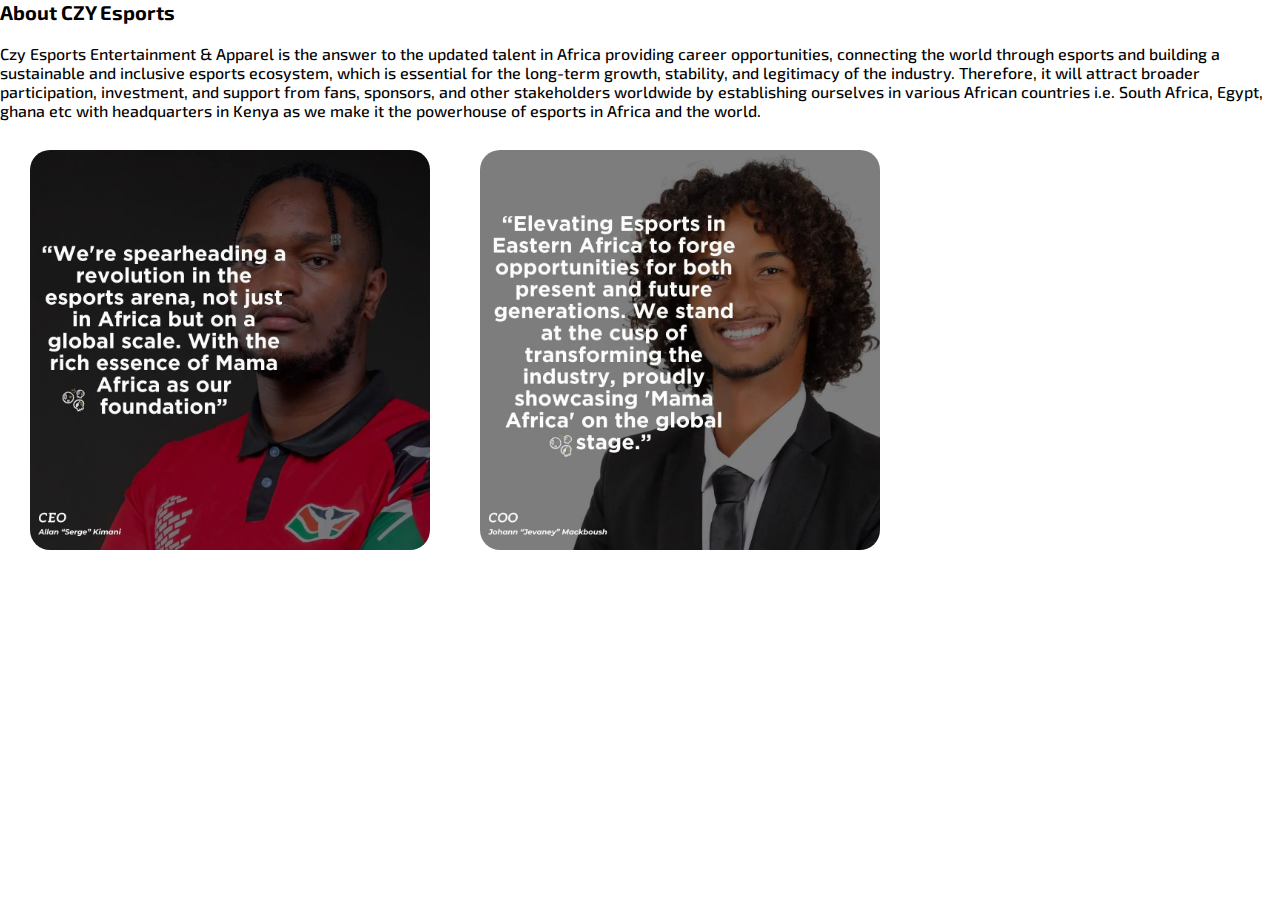
<file: docs/about.html>
<!DOCTYPE html>
<html>
    <head>
        <style>
            @import url('https://fonts.googleapis.com/css2?family=Exo+2:wght@500&display=swap')
            </style>
        <meta charset="UTF-8">
        <meta name="viewport" content="width=device-width, initial-scale=1.0">
        <title>CZY Esports | About</title>
        <link rel="shortcut icon" href="favicon.ico.jpg" type="image/x-icon">
        <link rel="stylesheet" href="styles.css">
    </head>
    <body>
        <section id="about">
        <div class="container">
        <h2>About CZY Esports</h2>
        <p>Czy Esports Entertainment & Apparel is the answer to the updated talent in Africa providing career opportunities, connecting the world through esports and building a sustainable and inclusive esports ecosystem, which is essential for the long-term growth, stability, and legitimacy of the industry. Therefore, it will attract broader participation, investment, and support from fans, sponsors, and other stakeholders worldwide by establishing ourselves in various African countries i.e. South Africa, Egypt, ghana etc with headquarters in Kenya as we make it the powerhouse of esports in Africa and the world.</p>
        <div class="crew">
            <img src="CEO.jpeg" alt="CEO and his message">
            <img src="COO.jpeg" alt="COO and his message">
        </div>
    </div>
</section>
    </body>
    <!-- Should add a footer here-->
</html>
</file>
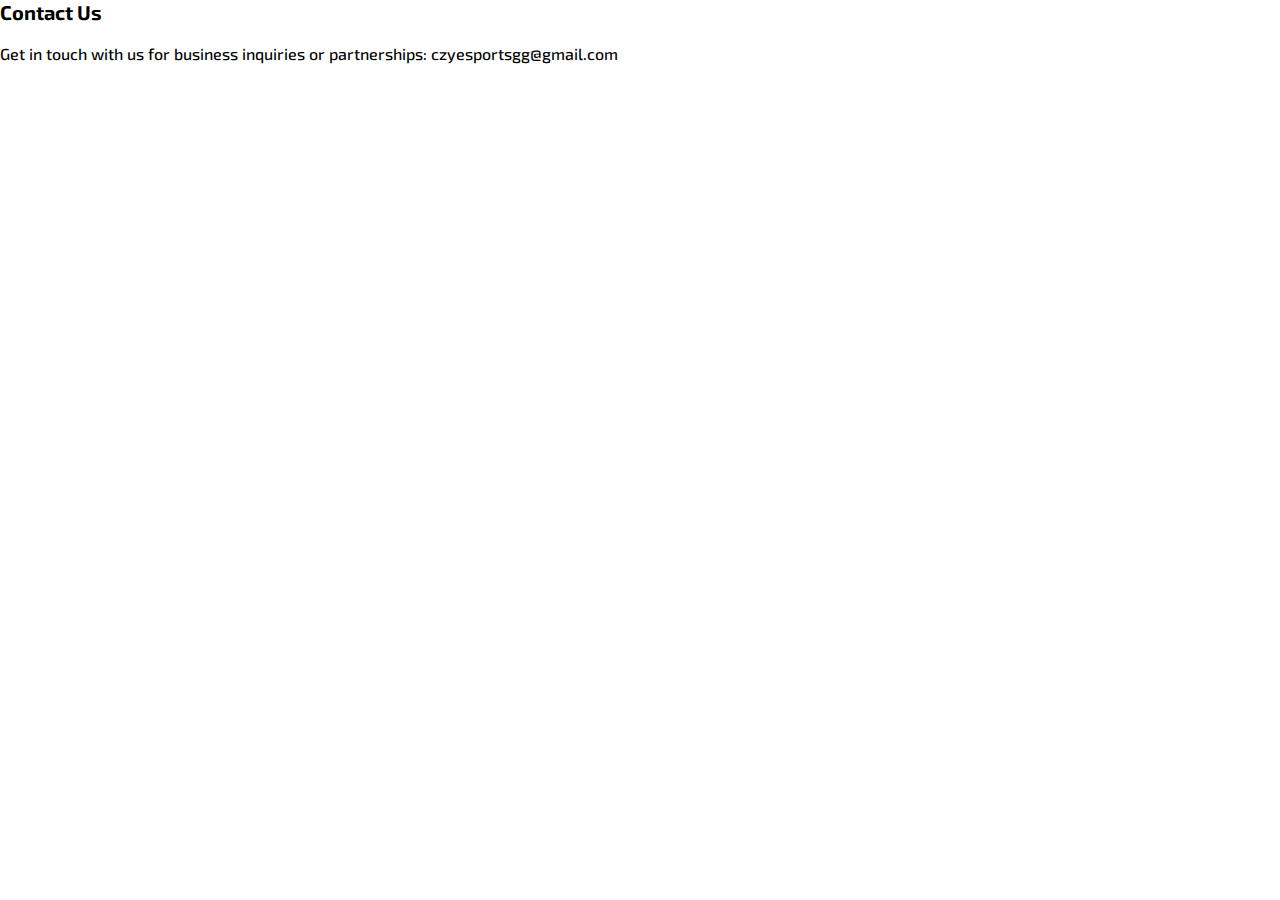
<file: docs/contact.html>
<!DOCTYPE html>
<html>
    <head>
        <style>
            @import url('https://fonts.googleapis.com/css2?family=Exo+2:wght@500&display=swap')
            </style>
        <meta charset="UTF-8">
        <meta name="viewport" content="width=device-width, initial-scale=1.0">
        <title>CZY Esports | Contact</title>
        <link rel="shortcut icon" href="favicon.ico.jpg" type="image/x-icon">
        <link rel="stylesheet" href="styles.css">
    </head>
    <body>
    <section id="contact">
    <div class="container">
        <h2>Contact Us</h2>
        <p>Get in touch with us for business inquiries or partnerships: czyesportsgg@gmail.com </p>
    </div>
</section>
</body>
</html>
</file>
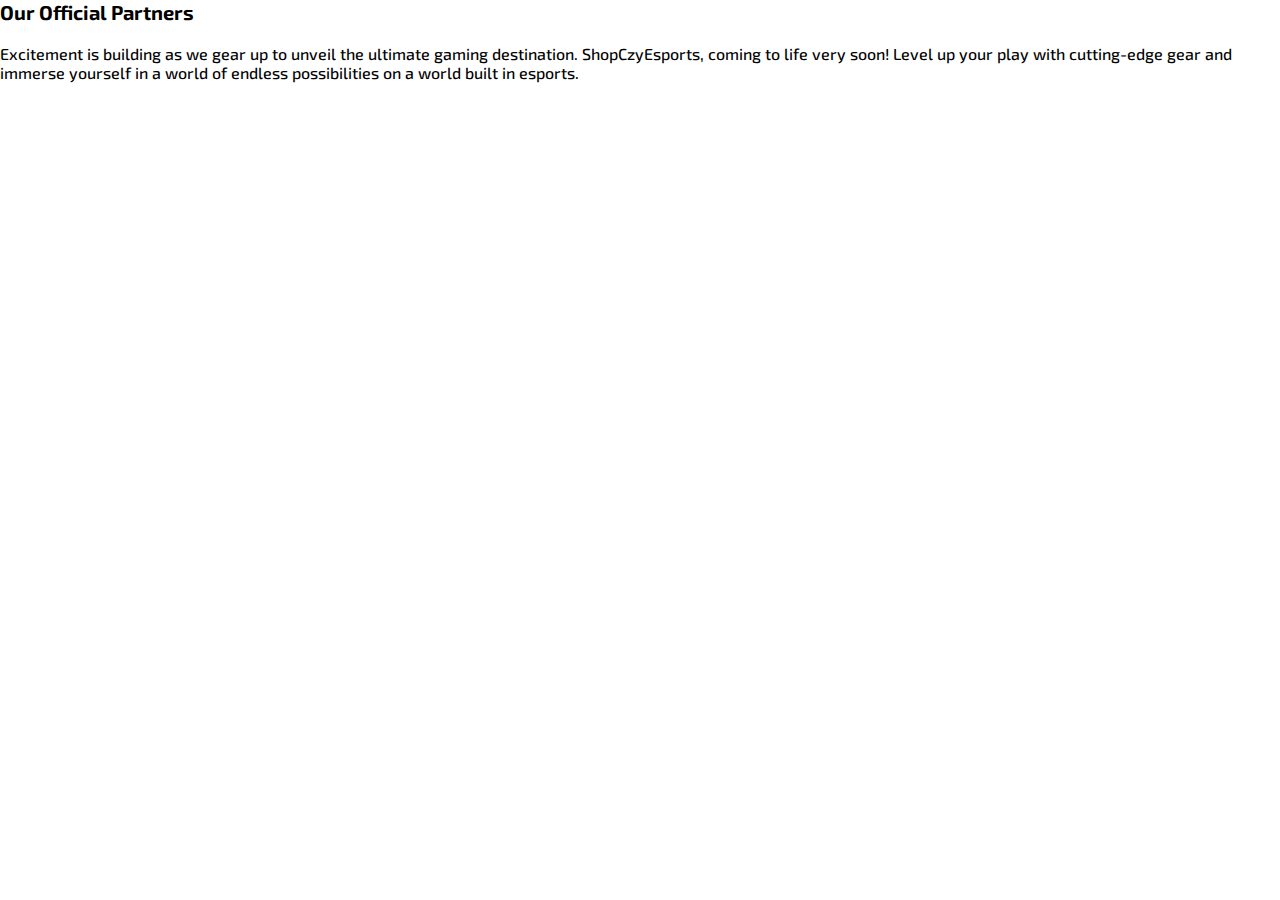
<file: docs/partners.html>
<!DOCTYPE html>
<html>
    <head>
        <style>
            @import url('https://fonts.googleapis.com/css2?family=Exo+2:wght@500&display=swap')
            </style>
        <meta charset="UTF-8">
        <meta name="viewport" content="width=device-width, initial-scale=1.0">
        <title>CZY Esports | Partners</title>
        <link rel="shortcut icon" href="favicon.ico.jpg" type="image/x-icon">
        <link rel="stylesheet" href="styles.css">
    </head>
    <body>
    <section id="partner">
    <div class="container">
        <h2>Our Official Partners</h2>
        <p>Excitement is building as we gear up to unveil the ultimate gaming destination. ShopCzyEsports, coming to life very soon! Level up your play with cutting-edge gear and immerse yourself in a world of endless possibilities on a world built in esports.</p>
        <div class="partner-icons">
            </div>
    </div>
</section>
</body>
</html>
</file>
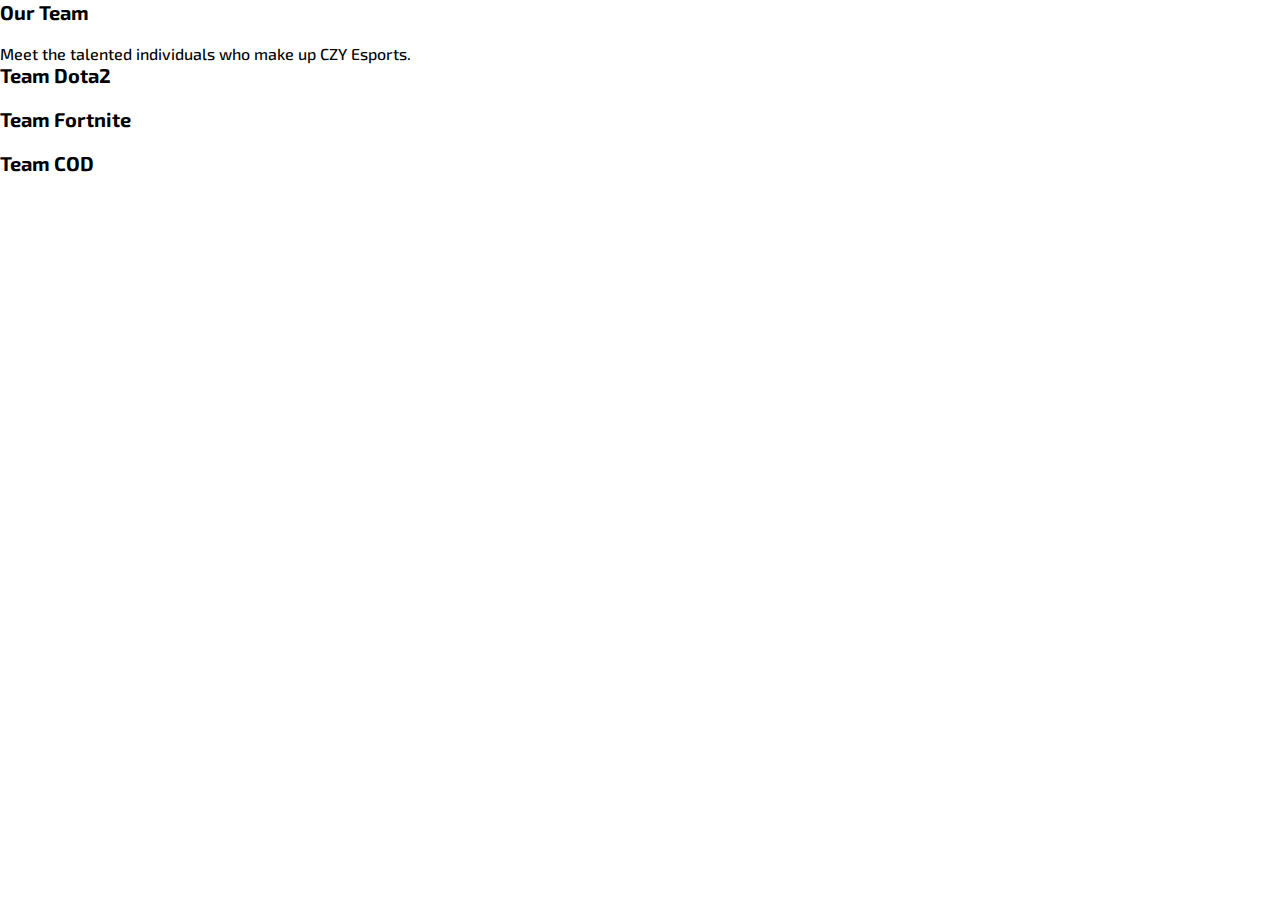
<file: docs/teams.html>
<!DOCTYPE html>
<html>
    <head>
        <style>
            @import url('https://fonts.googleapis.com/css2?family=Exo+2:wght@500&display=swap')
            </style>
        <meta charset="UTF-8">
        <meta name="viewport" content="width=device-width, initial-scale=1.0">
        <title>CZY Esports | Teams</title>
        <link rel="shortcut icon" href="favicon.ico.jpg" type="image/x-icon">
        <link rel="stylesheet" href="styles.css">
    </head>
    <body>
    <section id="team">
    <div class="container">
        <h2>Our Team</h2>
        <p>Meet the talented individuals who make up CZY Esports.</p>
    </div>
</section>
    <section id="team-dota2">
    <div class="container">
        <h2>Team Dota2</h2>
        <!-- Content for Team Dota2 -->
    </div>
</section>
    <section id="team-fortnite">
    <div class="container">
        <h2>Team Fortnite</h2>
        <!-- Content for Team Fortnite -->
    </div>
</section>
    <section id="team-cod">
    <div class="container">
        <h2>Team COD</h2>
        <!-- Content for Team COD -->
    </div>
</section>
</body>
<!-- Should add a footer here-->
</html>
</file>
<file: docs/styles.css>
* {
    margin: 0;
    padding: 0;
    box-sizing: border-box;
}

body {
    font-family: "Exo 2";
    font-optical-sizing: auto;
    font-weight: 500;
    font-style: normal;
    background-color: white;
    }

/* Hero Section*/

.hero-container {
    width: 100%;
    margin: 0 auto;
    padding: 0 5%;
    box-sizing: border-box;
}


.socials{
    position: absolute;
    right: 2%;
    margin-right: 10px;
   
}


.socials a{
    margin-right: 10px;
    padding-right: 1.5rem;
    display: inline-block;
    transition: transform 0.3s ease-in-out;
}

.socials a:hover{
  transform: scale(2);

}


.socials img{
    width: 25px;
    height: 25px;
    cursor: pointer;
}


.logo{
    margin-right: 2%;
    margin-left: 5%;
    cursor: pointer;
}

.logo img {
    max-height: 8vw;
    border-radius: 100%;
    width: auto;
}

header {
    background-color: whitesmoke;
    margin: 0 auto;
    color: black;
    font-weight: bold;
    font-size: 20px;
    padding: 0.5% 0;
    display: flex;
    align-items: center;
}


.dropdown {
    position: relative;
  }
  
  .dropdown-menu {
    display: none;
    position: absolute;
    top: 100%;
    left: 0;
    background-color: rgba(255,255,255);
    border-radius: 5px;
    box-shadow: 0 2px 4px rgba(0,0,0,0.1);
    z-index: 1000;
  }
  
  .dropdown:hover .dropdown-menu {
    display: block;
  }
  
  /* Style for the navigation */
  nav ul {
    list-style-type: none;
    list-style: none;
    margin: 0;
    padding: 0;
    
  }
  
  nav ul li {
    display: inline-block;
    position: relative;
    margin-right: 20px;
    
  }
  
  nav ul li a {
    display: block;
    padding: 10px 20px;
    text-decoration: none;
    font-size: 16px;
    font-style: oblique;
    font-display: auto;
    font-weight: bold;
    color: black;
    border-radius: 5px;
  }
  
  nav ul li:hover > a {
    background-color:white;
  }
  
  /* Style for the dropdown links */
  .dropdown-menu li {
    display: block;

  }
  
  .dropdown-menu li a {
    padding: 10px 20px;
    color: #333;
    text-decoration: none;
    display: block;
  }
  
  .dropdown-menu li:hover > a {
    background-color:rgba(150,150,150, 0.1);
    
  }


  /* Home */



section h2 {
    font-size: 20px;
    margin-bottom: 20px;
}


#video-background {
    position: relative;
    width: 100%;
    height: auto;
    margin: 0 auto;
    padding: 0 auto;
    z-index: -1; /* Ensure the video is behind other content */
    overflow: hidden; /* Hide any overflow of the video */
}

video {
  position: absolute;
  left: 0;
  object-fit: cover; /* Ensure the video covers the entire background */
  width: 100%;
  height: 80%;
  pointer-events: none; /* Make sure the video doesn't interfere with interactions */
}


.crew{
    display: flex;
    overflow-x: auto;
    overflow-y: hidden;
    scroll-snap-type: x mandatory;
}


.crew img{
    margin: 30px;
    height: auto;
    max-width: 400px;
    border-radius: 20px;
    flex: 0 0 auto;
    margin-right: 20px;
    scroll-snap-align: start;
}

.store img{
   max-width: 400px;
    height: auto;
    margin: 20px 0;
    padding: 0;
    box-sizing: border-box;
    border-radius: 20px;

}
p{
    font-size: 16px;
}

footer {
    position: fixed;
    bottom: 0;
    background-color: whitesmoke;
    color: black;
    text-align: center;
    width: 100%; /* Ensure footer spans the entire width */
    padding: 20px 0; /* Adjust padding as needed */
}
</file>
